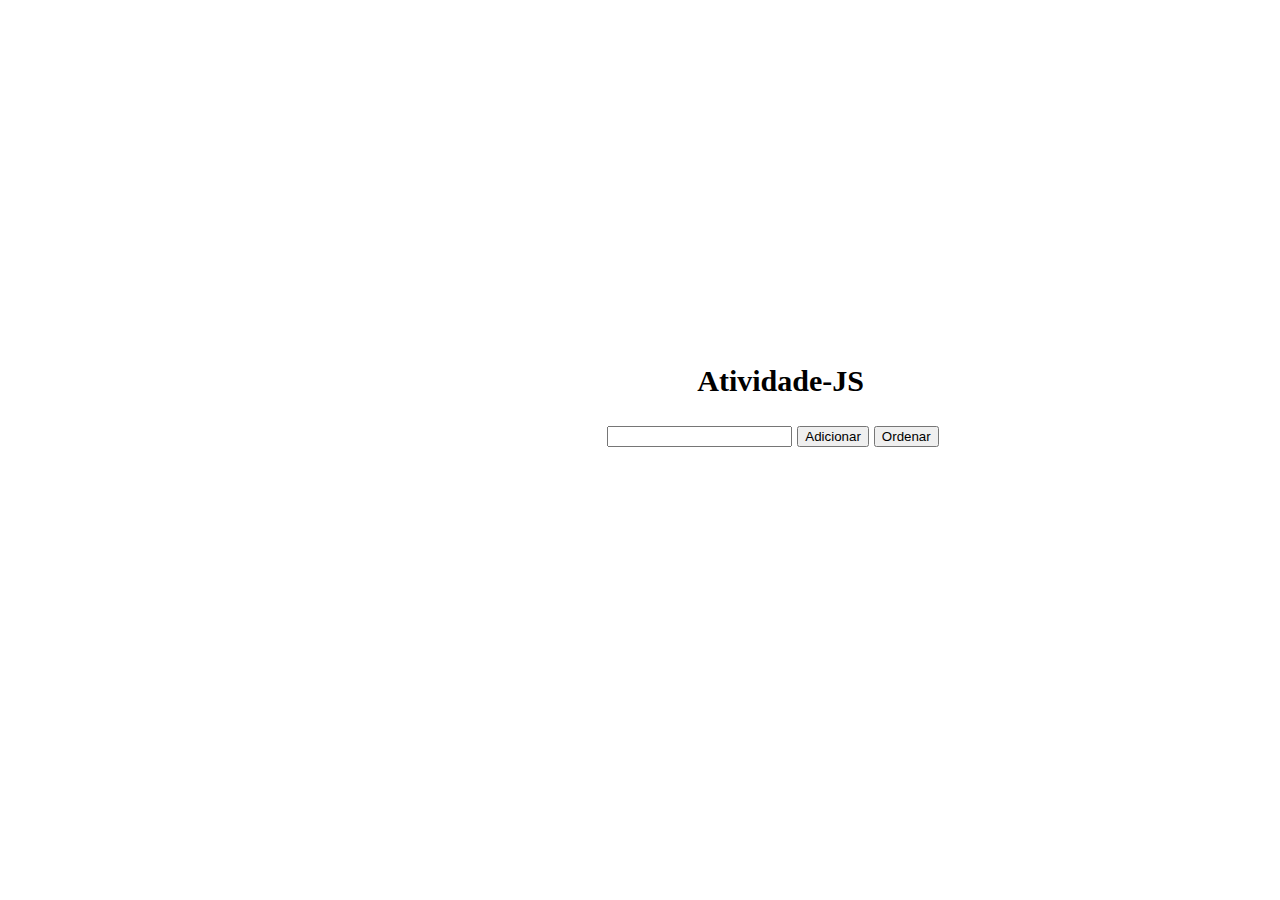
<file: atividade-array/index.html>
<!DOCTYPE html>
<html lang="en">
<head>
    <meta charset="UTF-8">
    <meta http-equiv="X-UA-Compatible" content="IE=edge">
    <meta name="viewport" content="width=device-width, initial-scale=1.0">
    <title>Document</title>
    <link rel="stylesheet" href="./style.css">
</head>
<body>
    <div class="container">
        <h2 class="h2">Atividade-JS</h2>
        <input id="ip" type="text">
        <button onclick="add()" type="submit" id="add">Adicionar</button>
        <button onclick="ord()" type="submit" id="ord">Ordenar</button>
        <p id="mostra"></p>
    </div>
    <script src="./script.js"></script>
</body>
</html>
</file>
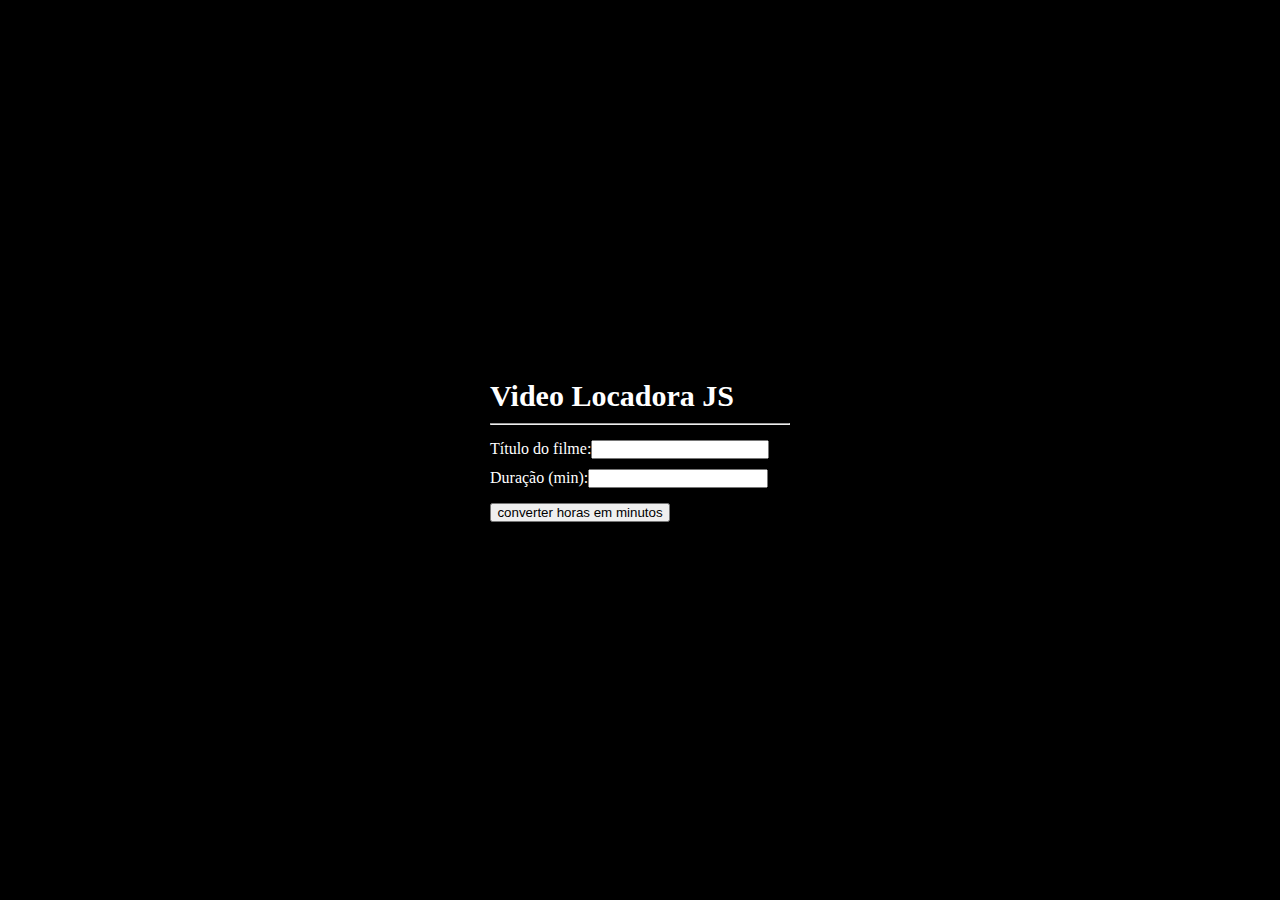
<file: Att-javascript/atividade-1/att-1.html>
<!DOCTYPE html>
<html lang="en">
  <head>
    <meta charset="UTF-8" />
    <meta http-equiv="X-UA-Compatible" content="IE=edge" />
    <meta name="viewport" content="width=device-width, initial-scale=1.0" />
    <title>Document</title>
    <link rel="stylesheet" href="./att-1.css" />
  </head>
  <body>
    <div class="container">
        <div class="caixao">
      <h2 class="h2">Video Locadora JS</h2>
      <hr class="hr" />
      <div class="caixa">
        <div class="caixa-titulo">
          <p>Título do filme:</p>
          <input id="titulo-filme" type="text" />
        </div>
        <div class="caixa-tempo">
          <p>Duração (min):</p>
          <input id="tempo" />
        </div>
        <button onclick="toque()" class="btn">
          converter horas em minutos
        </button>
      </div>
      <p id="nome-filme"></p>
      <p id="result"></p>
    </div>
</div>
    <script src="./att-1.js"></script>
  </body>
</html>
</file>
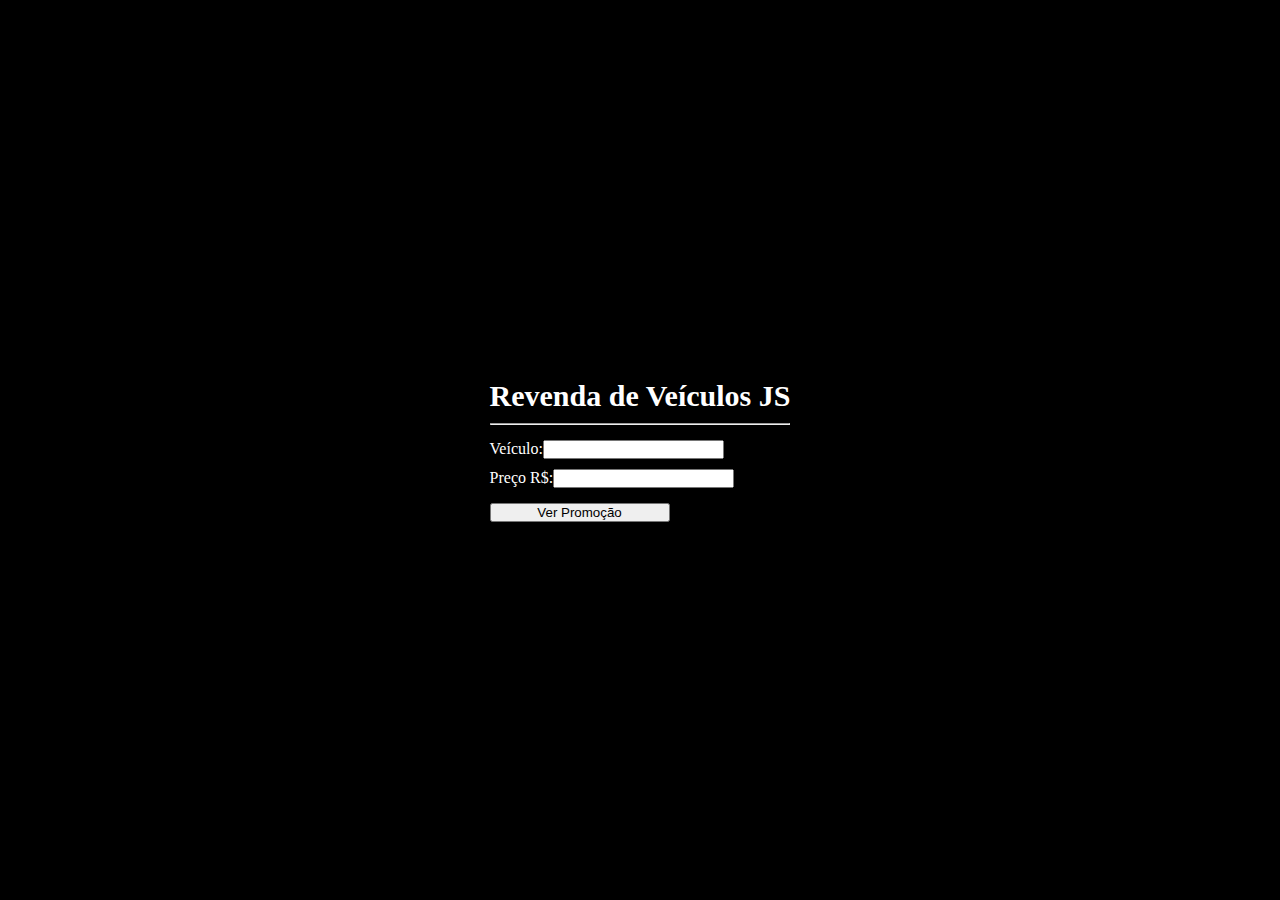
<file: Att-javascript/atividade-2/att-2.html>
<!DOCTYPE html>
<html lang="en">
  <head>
    <meta charset="UTF-8" />
    <meta http-equiv="X-UA-Compatible" content="IE=edge" />
    <meta name="viewport" content="width=device-width, initial-scale=1.0" />
    <title>Document</title>
    <link rel="stylesheet" href="../atividade-1/att-1.css" />
  </head>
  <body>
    <div class="container">
        <div class="caixao">
      <h2 class="h2">Revenda de Veículos JS</h2>
      <hr class="hr" />
      <div class="caixa">
        <div class="caixa-titulo">
          <p>Veículo:</p>
          <input id="nome-carros" type="text" />
        </div>
        <div class="caixa-tempo">
          <p>Preço R$:</p>
          <input id="Preco" />
        </div>
        <button onclick="toque()" class="btn">
          Ver Promoção
        </button>
      </div>
      <p id="nome-carro"></p>
      <p id="50"></p>
      <p id="parcela"></p>
    </div>
</div>
    <script src="./att-2.js"></script>
  </body>
</html>
</file>
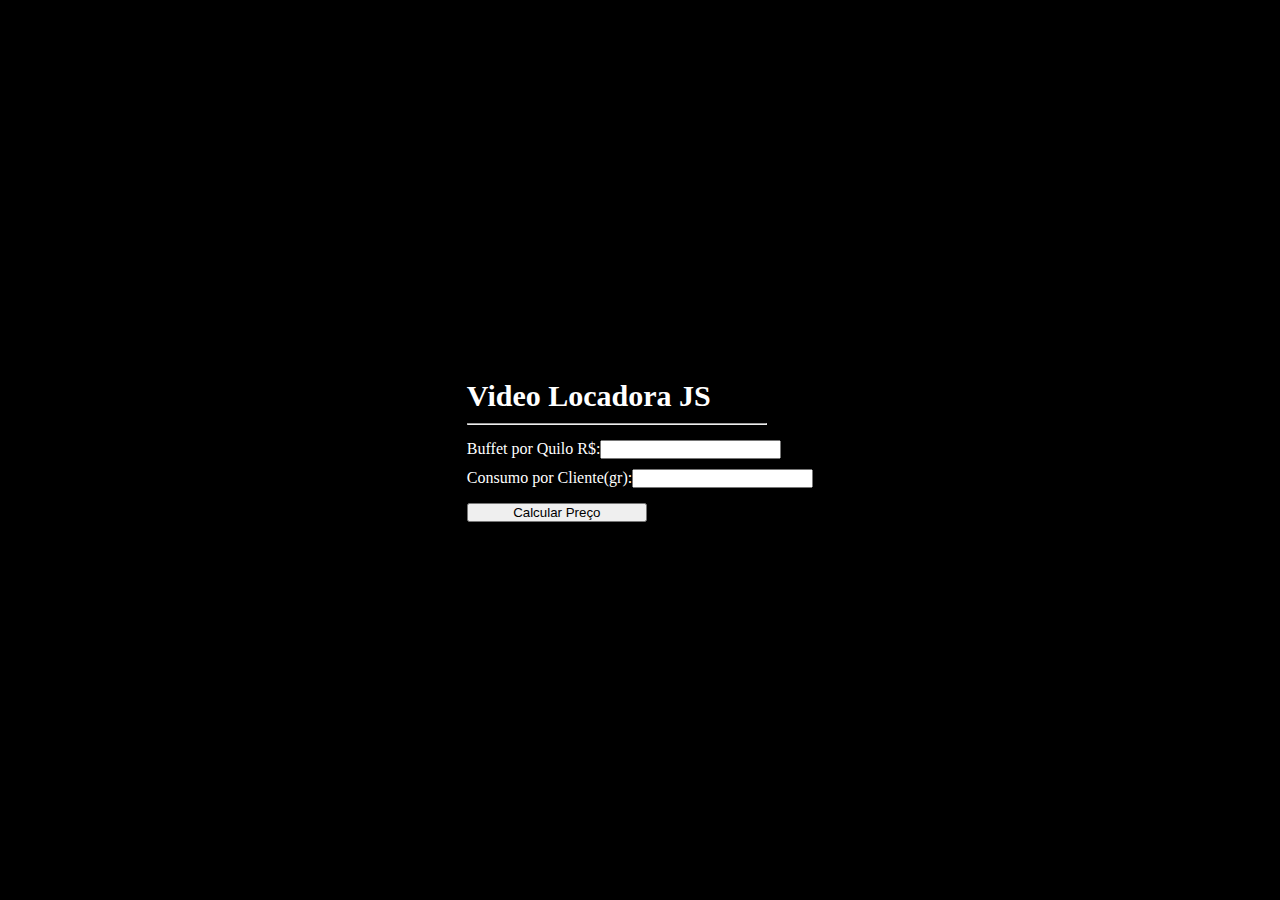
<file: Att-javascript/atividade-3/att-3.html>
<!DOCTYPE html>
<html lang="en">
<head>
    <meta charset="UTF-8">
    <meta http-equiv="X-UA-Compatible" content="IE=edge">
    <meta name="viewport" content="width=device-width, initial-scale=1.0">
    <title>Document</title>
    <link rel="stylesheet" href="../atividade-1/att-1.css">
</head>
<body>
    <div class="container">
        <div class="caixao">
      <h2 class="h2">Video Locadora JS</h2>
      <hr class="hr" />
      <div class="caixa">
        <div class="caixa-titulo">
          <p>Buffet por Quilo R$:</p>
          <input id="quilo" type="text" />
        </div>
        <div class="caixa-tempo">
          <p>Consumo por Cliente(gr):</p>
          <input id="gramas" />
        </div>
        <button onclick="toque()" class="btn">
          Calcular Preço
        </button>
      </div>
      <p id="result"></p>
    </div>
</div>
    <script src="./att-3.js"></script>
</body>
</html>
</file>
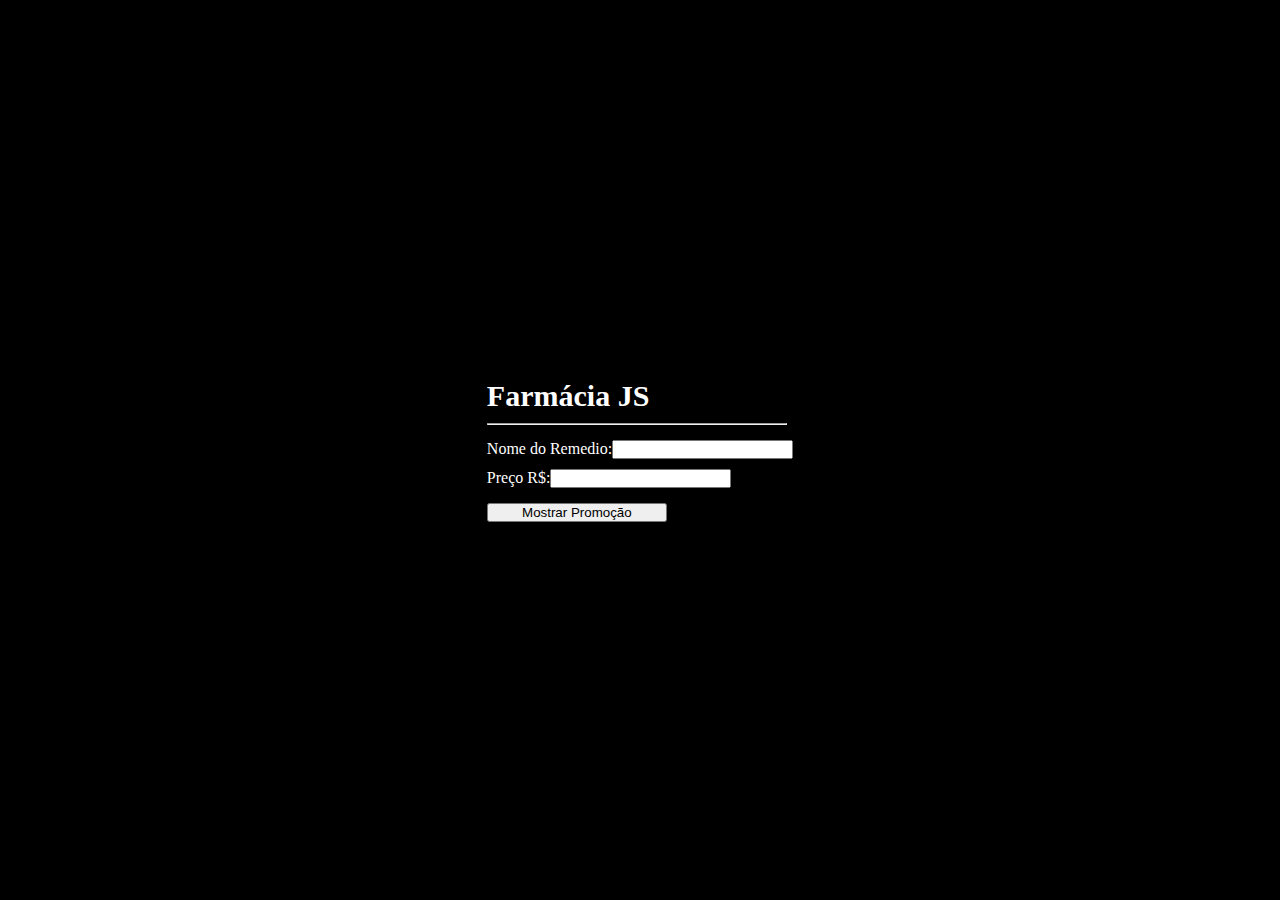
<file: Att-javascript/atividade-4/att-4.html>
<!DOCTYPE html>
<html lang="en">
  <head>
    <meta charset="UTF-8" />
    <meta http-equiv="X-UA-Compatible" content="IE=edge" />
    <meta name="viewport" content="width=device-width, initial-scale=1.0" />
    <title>Document</title>
    <link rel="stylesheet" href="../atividade-1/att-1.css" />
  </head>
  <body>
    <div class="container">
        <div class="caixao">
      <h2 class="h2">Farmácia JS</h2>
      <hr class="hr" />
      <div class="caixa">
        <div class="caixa-titulo">
          <p>Nome do Remedio:</p>
          <input id="titulo-remedio" type="text" />
        </div>
        <div class="caixa-tempo">
          <p>Preço R$:</p>
          <input id="preco" />
        </div>
        <button onclick="toque()" class="btn">
          Mostrar Promoção
        </button>
      </div>
      <p id="nome-remedio"></p>
      <p id="result"></p>
    </div>
</div>
    <script src="./att-4.js"></script>
  </body>
</html>
</file>
<file: atividade-array/style.css>
body{
    width: 170vh;
    height: 90vh;
    display: flex;
    align-items: center;
    justify-content: center;
    font-size: 20px;
}
.h2{
    padding-left: 90px;
}
#mostra{
    display: flex;
    flex-direction: column;
}
</file>
<file: Att-javascript/atividade-1/att-1.css>
*{
    padding: 0;
    margin: 0;
    box-sizing: border-box;
}
body{
    display: flex;
    align-items: center;
    justify-content: center;
    height: 100vh;
    background-color: rgb(0, 0, 0);
}
.container{
    background-color: rgb(0, 0, 0);
    color: white;
    
}

.h2{
    font-size: 30px;
}
.caixa-titulo{
    display: flex;
}

.caixa-tempo{
    margin-top: 10px;
    display: flex;
}
.hr{
    width: 300px;
    margin-top: 10px;
    height: 1px;
    background-color: black;
}
.caixa{
    display: flex;
    flex-direction: column;
    margin-top: 15px;
}
#tempo{
    width: 180px;
}
#titulo-filme{
    width: 178px;
}
.btn{
    margin-top: 15px;
    width: 180px;
}
</file>
